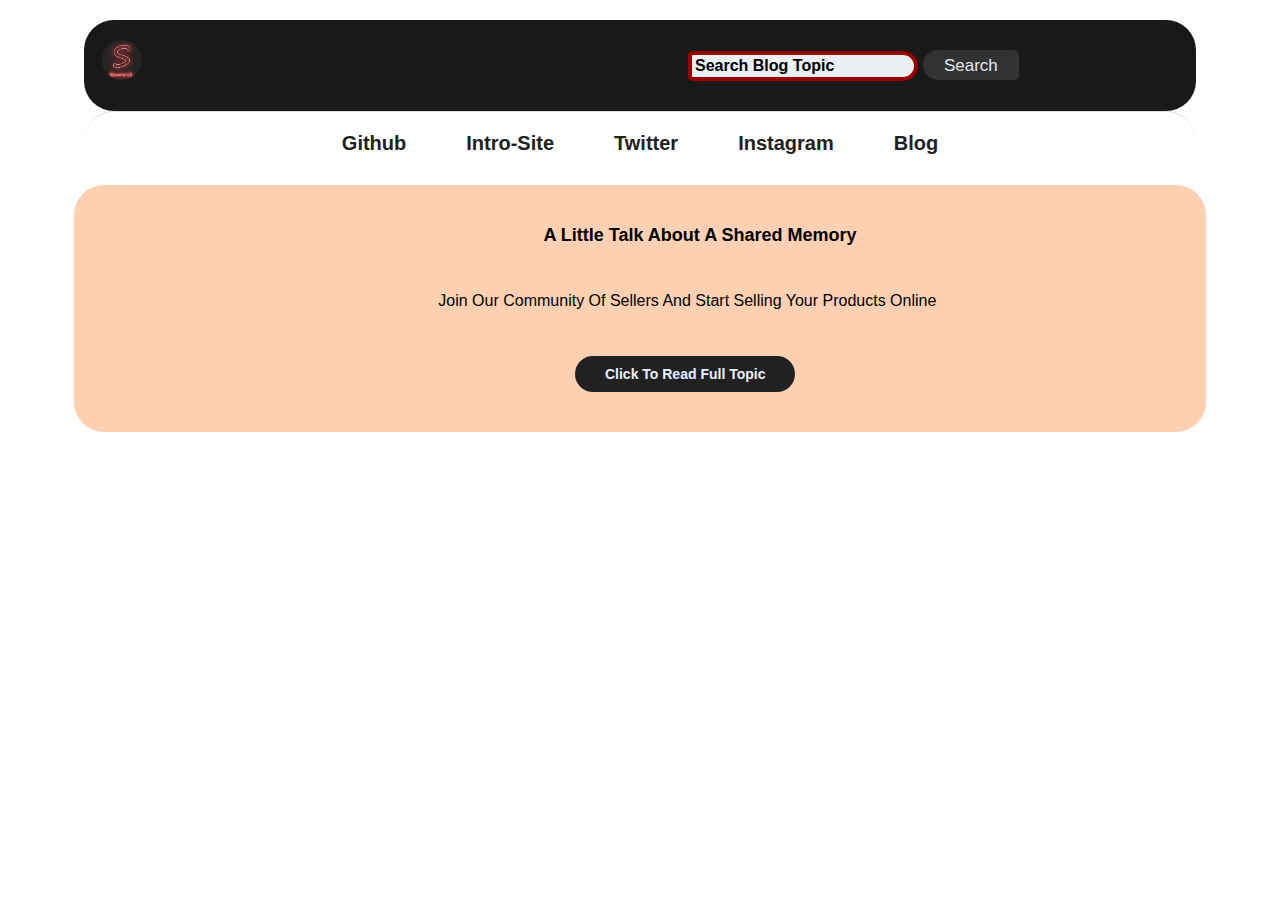
<file: blog.html>
<!DOCTYPE html>
<html lang="en">
<head>
    <meta charset="UTF-8">
    <title>Sourav's Blog</title>
  <link rel="stylesheet" href="blog.css">
</head>
<header>
<div class="nav">
    <img src="Sourav2k.png" class="SouravC" alt="">
    <div class="Top-items" >
        <div   class="searchbar">
            <input type="text" class="search-box" placeholder="Search Blog Topic">
            <button class = "search-btn">search</button>
        </div>
    </div>
</div>
<ul class="links-container">
    <li class="link-item"> <a href="https://github.com/sourav2k" class="link">Github</a> </li>
    <li class="link-item"> <a href="https://sourav2k.github.io/sourav2k-site/" class="link">Intro-site</a> </li>
    <li class="link-item"> <a href="https://twitter.com/Ssourav2k" class="link">Twitter</a> </li>
    <li class="link-item"> <a href="https://www.instagram.com/ssourav2k/" class="link">Instagram</a> </li>
    <li class="link-item"> <a href="#" class="link">Blog</a> </li>
</ul>
</header>

<body>
<div class="blogtopics">
    <p class="heading">A little talk about a Shared Memory</p>
    <p class="des">Join our community of sellers and start selling your products online</p>
    <div class="hcenter">

    <a href='./topicone.html'>
        <button class="btn">
            Click to Read Full Topic
        </button>
    </a>
    </div>

</div>
</body>
</html>
</file>
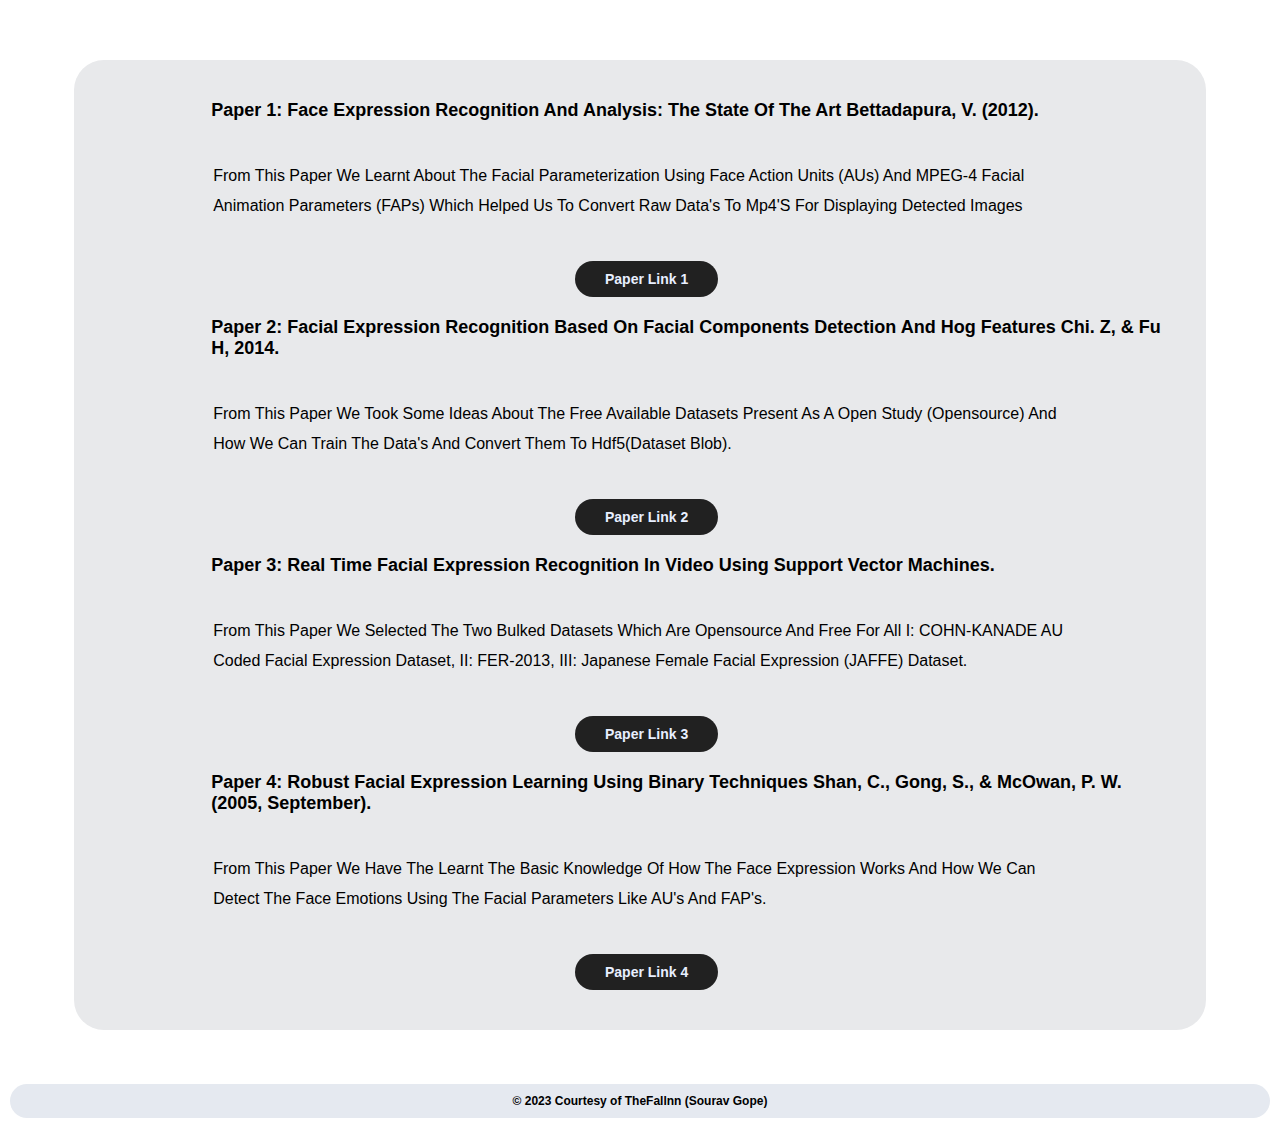
<file: report.html>
<head>
    <link rel='stylesheet' href='report.css'>
    <link rel="icon" href="S.png">
    <title>Sourav</title>
    <meta charset="UTF-8">

    <meta name='viewport' content='width=device-width, initial-scale=1.0'>
    <meta property="og:title" content="Sourav">
    <meta property="og:description" content="Sourav's Introductory website">
</head>

<body>
<div class="blogtopics">
    <p class="heading">Paper 1: Face Expression Recognition and Analysis: The State of the Art Bettadapura, V. (2012).</p>
    <p class="des">From this paper we learnt about the facial parameterization using Face Action Units (AUs) and MPEG-4 Facial Animation Parameters (FAPs)
    which helped us to convert raw data's to mp4's for displaying detected images</p>
    <div class="hcenter">

        <a href='https://arxiv.org/abs/1203.6722'>
            <button class="btn">
                Paper Link 1
            </button>
        </a>

    </div>
    <p class="heading">Paper 2: Facial expression recognition based on facial components detection and hog features Chi. Z, & Fu H, 2014.
    </p>
    <p class="des">From this paper we took some ideas about the free available datasets present as a open study (opensource)
    and how we can train the data's and convert them to hdf5(dataset blob).</p>

    <div class="hcenter">

        <a href='http://www.cedus.it/documents/SicurezzaUrbana/Videosorveglianza_e_altre_tecnologie_video_di_controllo/3ZChi_ACV-1.pdf'>
            <button class="btn">
                Paper Link 2
            </button>
        </a>

    </div>
    <p class="heading">Paper 3: Real time facial expression
        recognition in video using support vector machines.

    </p>
    <p class="des">From this paper we selected the two bulked datasets which are opensource and free for all
        I: COHN-KANADE AU Coded Facial Expression Dataset,  II: FER-2013, III: Japanese Female Facial Expression (JAFFE) Dataset.
    </p>

    <div class="hcenter">

        <a href='https://www.cs.cmu.edu/~pmichel/publications/Michel-RTFacExpRecSVM.pdf'>
            <button class="btn">
                Paper Link 3
            </button>
        </a>

    </div>
    <p class="heading">Paper 4: Robust facial
        expression learning using binary techniques Shan, C., Gong, S., & McOwan, P. W. (2005, September).

    </p>
    <p class="des">From this paper we have the learnt the basic knowledge of how the face expression works and how
        we can detect the face emotions using the facial parameters like AU's and FAP's.
    </p>

    <div class="hcenter">

        <a href='https://www.researchgate.net/publication/4186342_Robust_facial_expression_recognition_using_local_binary_patterns'>
            <button class="btn">
                Paper Link 4
            </button>
        </a>
    </div>
</div>

</body>
<footer>
    <a href='https://github.com/thefallnn'>
        <p class="footer-credit">© 2023 Courtesy of TheFallnn (Sourav Gope) </p>
    </a>

</footer>
</file>
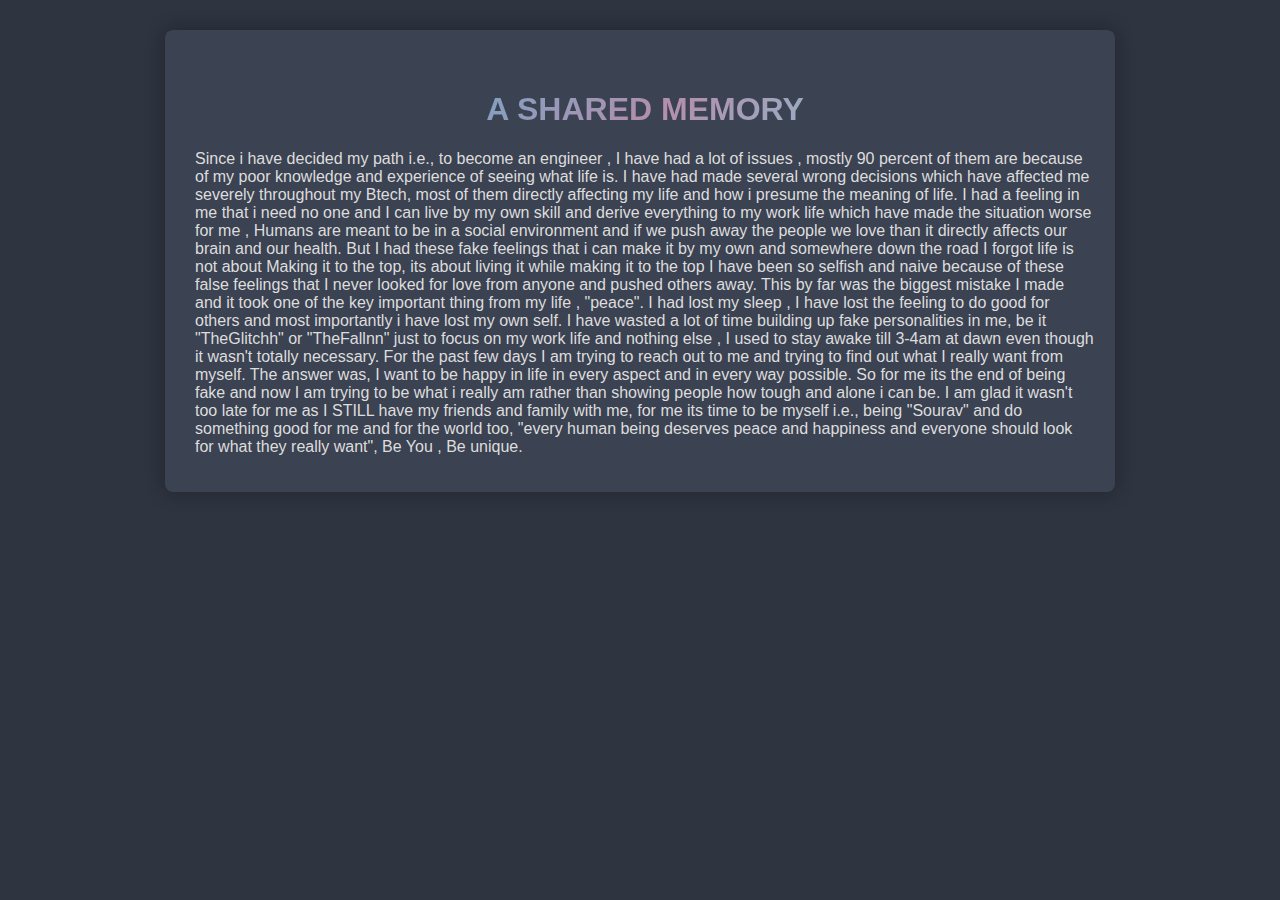
<file: topicone.html>
<!DOCTYPE html>
<html lang="en">
<head>
    <meta charset="UTF-8">
    <link rel='stylesheet' href='style.css'>
    <title>A Shared Memory from the recent past</title>
    <meta name='viewport' content='width=device-width, initial-scale=1.0'>
    <meta property="og:title" content="A shared Memory">
</head>
<h1> <span class='realname'>A Shared Memory</span> </h1>

<p class="about-topic">Since i have decided my path i.e., to become an engineer , I have
had a lot of issues , mostly 90 percent of them are because of my poor knowledge and experience
of seeing what life is. I have had made several wrong decisions which have affected me severely
throughout my Btech, most of them directly affecting my life and how i presume the meaning of life.
I had a feeling in me that i need no one and I can live by my own skill and derive everything to my work life
which have made the situation worse for me , Humans are meant to be in a social environment and if we push away the people
we love than it directly affects our brain and our health. But I had these fake feelings that i can make it by my own
and somewhere down the road I forgot life is not about Making it to the top, its about living it while making it to the top
I have been so selfish and naive because of these false feelings that I never looked for love from anyone and pushed others away.
This by far was the biggest mistake I made and it took one of the key important thing from my life , "peace".
I had lost my sleep , I have lost the feeling to do good for others and most importantly i have lost my own self.
I have wasted a lot of time building up fake personalities in me, be it "TheGlitchh" or "TheFallnn" just to focus on my
work life and nothing else , I used to stay awake till 3-4am at dawn even though it wasn't totally necessary.
For the past few days I am trying to reach out to me and trying to find out what I really want from myself.
The answer was, I want to be happy in life in every aspect and in every way possible. So for me its the end
of being fake and now I am trying to be what i really am rather than showing people how tough and alone i can be.
I am glad it wasn't too late for me as I STILL have my friends and family with me, for me its time to be myself i.e.,
  being  "Sourav" and do something good for me and for the world too, "every human being deserves peace and happiness and everyone should
    look for what they really want", Be You , Be unique.
</p>

</html>
</file>
<file: blog.css>
*{
    margin: 0;
    padding: 10px;
    box-sizing: border-box;
    font-family:'hack', sans-serif;
    border-radius: 30px;
}

.navbar{

    position: sticky;
    top: 0;
    left:0;
    width: 100%;
    background: #d8dee9;
    z-index: 9;

}
.nav{
    padding: 10px 10vw;
    display: flex;
    justify-content: space-between;
    background: #191919;
}
.SouravC{
    height: 60px;
    margin-left: -120px;
}
.Top-items{
    display: flex;
    align-items: center;
}
.searchbar {
    width: 500px;
    display: compact;
}
.search-box{
    width: 48%;
    height: 30px;
    padding: 3px;
    margin-left: 120px;
    border-top-left-radius: 10px;
    border-bottom-left-radius: 10px;
    border: 4px solid #990000;
    text-transform: capitalize;
    font-weight: bold; /* for bold search bar text*/
    font-size: 16px;
    background: #eceff4;
    color:#212121;
    outline: none;
}
.search-btn{
    width: 20%;
    height: 30px;
    padding: 10px 20px;
    border: none;
    outline: none;
    cursor: pointer;
    background: #323232;
    color:#e5e9f0;
    text-transform: capitalize;
    line-height: 1px;/* for centering text in button*/
    text-align: center;
    font-size: 17px;
    border-top-right-radius: 10px;
    border-bottom-right-radius:10px ;
}
.search-box::placeholder{
    color: #000000;
}

.Top-items a{   /*.nav-items*/
    margin-left: 20px;
    position: relative;

}
.Top-items a img{
    width: 30px;
    cursor: pointer;
}

.links-container{
    width: 100%;
    display: flex;
    padding: 10px 10vw;
    justify-content: center;
    list-style: none;
    border-top: 1px solid #d8dee9;
}
.link{
    text-transform: capitalize;
    padding: 0 10px;
    margin: 0 10px;
    text-decoration: none;
    font-size: 20px;
    font-weight: bolder;
    color: #212121;
    opacity: 1;
    transition: .5s;
}
.link:hover{

}

#user-btn{
    padding: 10px;
    background: #212121;
    color: #e5e9f0;
    border: none;
    outline: none;
    width : 100%;
    border-radius: 20px;
    margin-top: 20px;
    text-transform: capitalize;

}
.hide{
    opacity: 0;
    pointer-events: none;
}

body {
    width: 100%;
    display: block;
    min-height: auto;
    padding: 0 5vw;
    position: relative;
    font-family: 'Roboto', sans-serif;

}

.logo{
    margin: 20px auto 50px;

}
.hide{
    display: none;
}
.blogtopics{
    border-radius:  30px;
    background: #ffd1b2;
    padding:30px;
}

.heading {
    text-transform: capitalize;
    font-weight: 700;
    font-size: 18px;
    padding-left: 41%;
}

.des{
    margin: 20px 2px;
    text-transform:  capitalize;
    line-height: 30px;
    padding-left: 31%;
}

.btn{
    border: none;
    outline: none;
    margin: auto;
    background: #212121;
    color: #e8efff;
    padding: 10px 30px;
    border-radius: 25px;
    font-size: 14px;
    cursor: pointer;
    font-weight: bolder;
    text-transform: capitalize;
}
.hcenter{
    padding-left:43%;
}
</file>
<file: report.css>
*{
    margin: 0;
    padding: 10px;
    box-sizing: border-box;
    font-family:'hack', sans-serif;
    border-radius: 30px;

}
:root {
    --red: #bf616a;
    --yellow: #ebcb8b;
    --lime: #a3be8c;
    --green: #a3be8c;
    --cyan: #88c0d0;
    --blue: #81a1c1;
    --purple: #5e81ac;
    --pink: #b48ead;
    --accent: var(--blue);

    --background: #191919;
    --backdrop: #212121;
    --foreground: #ddd;
    --shadow: 0 0 20px 0 rgba(0, 0, 0, 0.3);
}

.navbar{

    position: sticky;
    top: 0;
    left:0;
    width: 100%;
    background: #d8dee9;
    z-index: 9;

}
.nav{
    padding: 10px 10vw;
    display: flex;
    justify-content: space-between;
    background: #191919;
}
.SouravC{
    height: 60px;
    margin-left: -120px;
}
.Top-items{
    display: flex;
    align-items: center;
}
.searchbar {
    width: 500px;
    display: compact;
}
.search-box{
    width: 48%;
    height: 30px;
    padding: 3px;
    margin-left: 120px;
    border-top-left-radius: 10px;
    border-bottom-left-radius: 10px;
    border: 4px solid #990000;
    text-transform: capitalize;
    font-weight: bold; /* for bold search bar text*/
    font-size: 16px;
    background: #eceff4;
    color:#212121;
    outline: none;
}
.search-btn{
    width: 20%;
    height: 30px;
    padding: 10px 20px;
    border: none;
    outline: none;
    cursor: pointer;
    background: #323232;
    color:#e5e9f0;
    text-transform: capitalize;
    line-height: 1px;/* for centering text in button*/
    text-align: center;
    font-size: 17px;
    border-top-right-radius: 10px;
    border-bottom-right-radius:10px ;
}
.search-box::placeholder{
    color: #000000;
}

.Top-items a{   /*.nav-items*/
    margin-left: 20px;
    position: relative;

}
.Top-items a img{
    width: 30px;
    cursor: pointer;
}

.links-container{
    width: 100%;
    display: flex;
    padding: 10px 10vw;
    justify-content: center;
    list-style: none;
    border-top: 1px solid #d8dee9;
}
.link{
    text-transform: capitalize;
    padding: 0 10px;
    margin: 0 10px;
    text-decoration: none;
    font-size: 20px;
    font-weight: bolder;
    color: #212121;
    opacity: 1;
    transition: .5s;
}
.link:hover{

}

#user-btn{
    padding: 10px;
    background: #212121;
    color: #e5e9f0;
    border: none;
    outline: none;
    width : 100%;
    border-radius: 20px;
    margin-top: 20px;
    text-transform: capitalize;

}
.hide{
    opacity: 0;
    pointer-events: none;
}

body {
    width: 100%;
    display: block;
    min-height: auto;
    padding: 50px 5vw 50px 5vw;
    position: relative;
    font-family: 'Roboto', sans-serif;
    background-color: #ffffff;

}

.logo{
    margin: 20px auto 50px;

}
.hide{
    display: none;
}
.blogtopics{
    border-radius:  30px;
    background: #E8E9EB;
    padding:30px;
}

.heading {
    text-transform: capitalize;
    font-weight: 700;
    font-size: 18px;
    padding-left: 10%;
}

.des{
    margin: 20px 2px;
    text-transform:  capitalize;
    line-height: 30px;
    padding-left: 10%;
    padding-right: 10%;
}

.btn{
    border: none;
    outline: none;
    margin: auto;
    background: #212121;
    color: #e8efff;
    padding: 10px 30px;
    border-radius: 25px;
    font-size: 14px;
    cursor: pointer;
    font-weight: bolder;
    text-transform: capitalize;
}
.hcenter{
    padding-left:43%;
}

footer{
    width:100% ;
    user-focus: none;
}
.footer-credit{
    width: 100%;
    padding: 10px;
    position: absolute;
    left: 0;
    bottom: 0;
    text-align: center;
    color: #000000;
    font-weight: bold;
    font-size: 12px;
    background: #e5e9f0;
    margin-top: 40px;
}
</file>
<file: style.css>
:root {
	--red: #bf616a;
	--yellow: #ebcb8b;
	--lime: #a3be8c;
	--green: #a3be8c;
	--cyan: #88c0d0;
	--blue: #81a1c1;
	--purple: #5e81ac;
	--pink: #b48ead;
	--accent: var(--blue);

	--background: #3b4252;
	--backdrop: #2e3440;
	--foreground: #ddd;
	--shadow: 0 0 20px 0 rgba(0, 0, 0, 0.3);
}

body {
	background: var(--background);
	max-width: 900px;
	margin: 30px auto;
	padding: 40px 20px 20px 30px;
	border-radius: 8px;
	box-shadow: var(--shadow);
	transition: margin 100ms;
}

html {
	color: var(--foreground);
	background: var(--backdrop);
	font-family: "Noto Sans", Roboto, sans-serif;
}

h1 {
	font-weight: 600;
}

h2 {
	margin-left: 20px;
}

a,
h2,
.accent {
	color: var(--accent);
}

a {
	text-align: right;
	margin-right: 20px;
	text-decoration: none;
	font-weight: 500;
}

h1 {
	text-align: center;
}

.links p > span {
	display: block;
}

@media (min-width: 600px) {
	.links p {
		display: grid;
		grid-template-columns: 12ch calc(100% - 12ch);
		margin: 8px 0;
	}
}

@media (max-width: 940px) {
	body {
		margin-top: 0;
	}
}
.gradient {
	font-family: Z003, serif;
	margin-left:-50px;
	background: linear-gradient(
		to right,
		var(--pink),
		var(--yellow),
		var(--blue),
		var(--purple)
	);
	-webkit-background-clip: text;

	color: transparent;
	animation: rainbow 5s ease infinite;
	background-size: 400% 100%;
}

@keyframes rainbow {
	0%,
	100% {
		background-position: 0 0;
	}
	50% {
		background-position: 100% 0;
	}
}

/* dark mode */
@media (prefers-color-scheme:dark) {
	:root {
		--red: #bf616a;
		--yellow: #ebcb8b;
		--lime: #a3be8c;
		--green: #a3be8c;
		--cyan: #88c0d0;
		--blue: #81a1c1;
		--purple: #5e81ac;
		--pink: #b48ead;
		--accent: var(--blue);

		--background: #3b4252;
		--backdrop: #2e3440;
		--foreground: #ddd;
		--shadow: 0 0 20px 0 rgba(0, 0, 0, 0.3);
	}
}

.about-class {
	text-transform: capitalize;
	margin: 20px;
}

.sattire {
	text-transform: capitalize;
	font-family: noto sans-serif , Roboto;
	font-size: 10px;
	font-weight: 100;
	margin-left: 100px;
}
.neo {
	text-transform: capitalize;
	font-size: 12px;
	color:#d8dee9;
	font-family: sans-serif , Roboto;
	font-weight: bold;
	padding-bottom: -100px ;
	margin-left: 370px;
	opacity: 0;
}
.neo:hover{
	opacity:1;
}
.anc{
	font-size: 15px;
	margin-left:40%;
	opacity: 0;
}
.anc:hover{
	opacity: 1;
	background: linear-gradient(
			to right,
			var(--lime),
			var(--cyan),
			var(--blue),
			var(--purple)
	);
	-webkit-background-clip: text;

	color: transparent;
	animation: rainbow 5s ease infinite;
	background-size: 400% 100%;
}

a{
	background: linear-gradient(
			to right,
			var(--lime),
			var(--cyan),
			var(--blue),
			var(--purple)
	);
	-webkit-background-clip: text;

	color: transparent;
	animation: rainbow 5s forwards infinite;
	background-size: 400% 100%;
}
.logo-glitchh{
	width:120px;
	height: 120px;
	margin: -100px  0 0 22px;
}
.logo-glitchh:hover{
	background: #ffff;
}
a:hover{
	animation: animate 2s linear infinite;
}

.name-info{
	font-weight: bolder;
}



.realname{
    font-weight: bold;
	text-transform: uppercase;
	background-image: linear-gradient(
			-225deg,
			var(--blue) 0%,
			var(--pink) 29%,
			var(--cyan) 67%
	);
	background-size: auto auto;
	background-clip: border-box;
	background-size: 200% auto;
	color: #fff;
	text-fill-color: transparent;
	-webkit-background-clip: text;
	-webkit-text-fill-color: transparent;
	animation: textclip 2s linear infinite;
}

@keyframes textclip {
	to {
		background-position: 200% center;
	}
}
</file>
